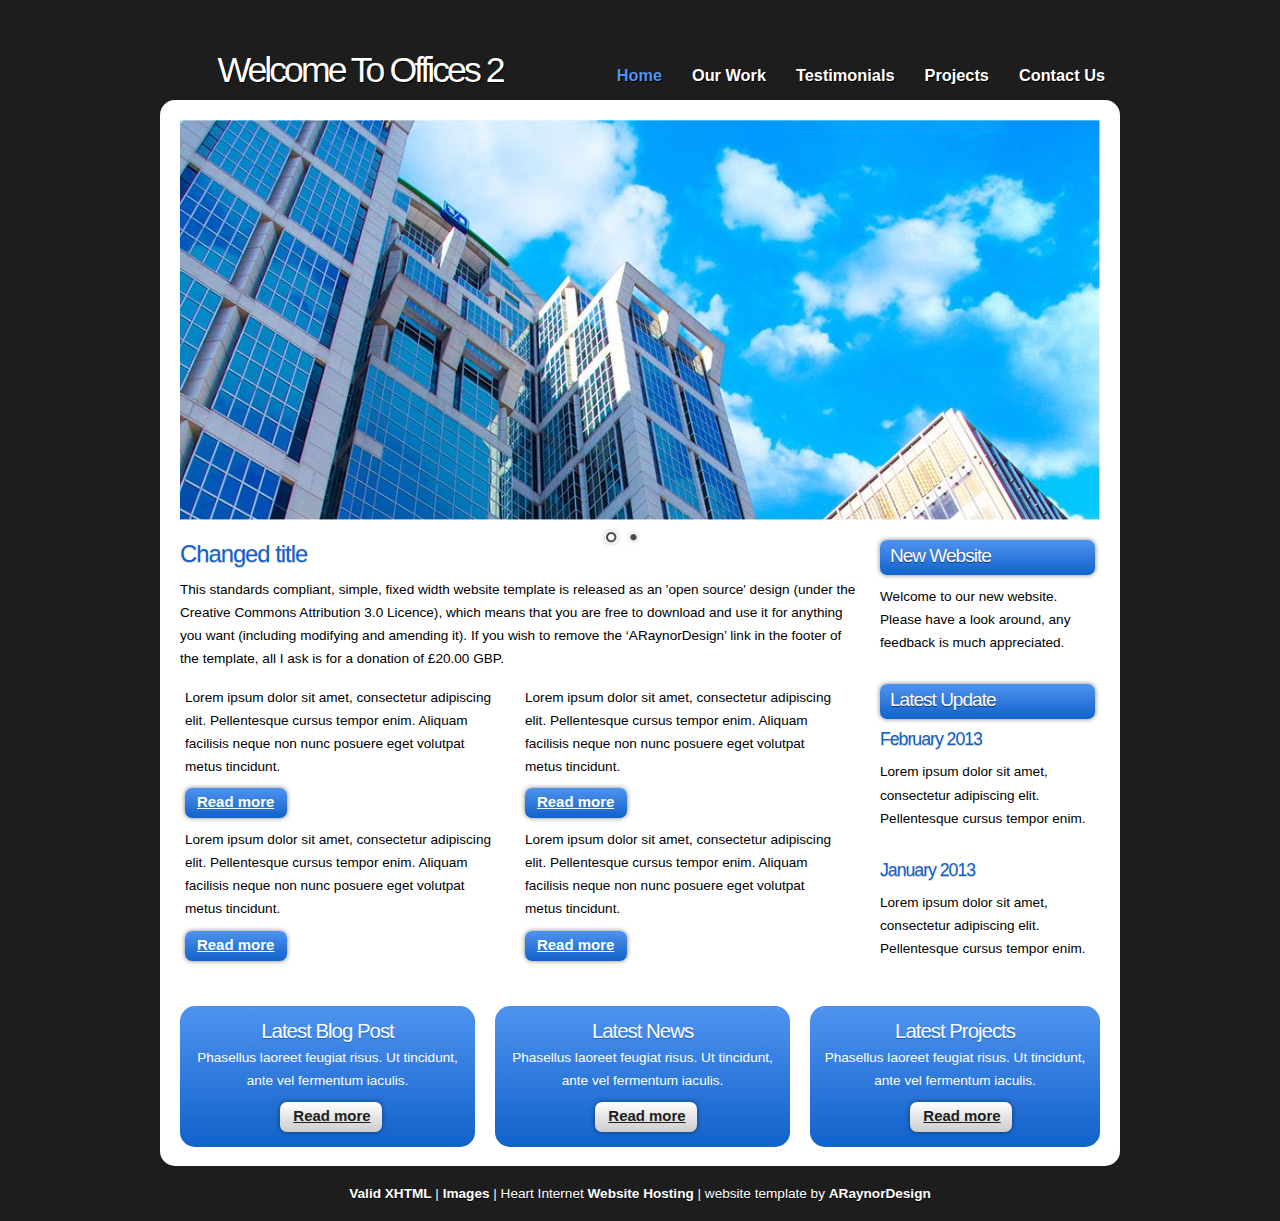
<file: index.html>
<!DOCTYPE html PUBLIC "-//W3C//DTD XHTML 1.1//EN" "http://www.w3.org/TR/xhtml11/DTD/xhtml11.dtd">
<html xmlns="http://www.w3.org/1999/xhtml" xml:lang="en">

<head>
  <title>ARaynorDesign Template</title>
  <meta name="description" content="free website template" />
  <meta name="keywords" content="enter your keywords here" />
  <meta http-equiv="content-type" content="text/html; charset=utf-8" />
  <link rel="stylesheet" type="text/css" href="css/style.css" />
  <script type="text/javascript" src="js/jquery.min.js"></script>
  <script type="text/javascript" src="js/jquery.easing.min.js"></script>
  <script type="text/javascript" src="js/jquery.nivo.slider.pack.js"></script>
  <script type="text/javascript">
    $(window).load(function() {
        $('#slider').nivoSlider();
    });
  </script> 
</head>

<body>
  <div id="main">

	<div id="menubar">
	  <div id="welcome">
	    <h1><a href="#">Welcome To Offices 2</a></h1>
	  </div><!--close welcome-->
      <div id="menu_items">
	    <ul id="menu">
          <li class="current"><a href="index.html">Home</a></li>
          <li><a href="ourwork.html">Our Work</a></li>
          <li><a href="testimonials.html">Testimonials</a></li>
          <li><a href="projects.html">Projects</a></li>
          <li><a href="contact.html">Contact Us</a></li>
        </ul>
      </div><!--close menu-->
    </div><!--close menubar-->	
    
	<div id="site_content">		

	  <div id="banner_image">
	    <div id="slider-wrapper">        
          <div id="slider" class="nivoSlider">
            <img src="./images/home_1.jpg" alt="" />
            <img src="./images/home_2.jpg" alt="" />
		  </div><!--close slider-->
		</div><!--close slider_wrapper-->
	  </div><!--close banner_image-->	

	  <div class="sidebar_container">       
		<div class="sidebar">
          <div class="sidebar_item">
            <h2>New Website</h2>
            <p>Welcome to our new website. Please have a look around, any feedback is much appreciated.</p>
          </div><!--close sidebar_item--> 
        </div><!--close sidebar-->     		
		<div class="sidebar">
          <div class="sidebar_item">
            <h2>Latest Update</h2>
            <h3>February 2013</h3>
            <p>Lorem ipsum dolor sit amet, consectetur adipiscing elit. Pellentesque cursus tempor enim.</p>         
		  </div><!--close sidebar_item--> 
        </div><!--close sidebar-->
		<div class="sidebar">
          <div class="sidebar_item">
            <h3>January 2013</h3>
            <p>Lorem ipsum dolor sit amet, consectetur adipiscing elit. Pellentesque cursus tempor enim.</p>         
		  </div><!--close sidebar_item--> 
        </div><!--close sidebar-->  		
      </div><!--close sidebar_container-->		  
	 
	  <div id="content">
        <div class="content_item">
		  <h1>Changed title</h1> 
	      <p>This standards compliant, simple, fixed width website template is released as an 'open source' design (under the Creative Commons Attribution 3.0 Licence), which means that you are free to download and use it for anything you want (including modifying and amending it). If you wish to remove the &lsquo;ARaynorDesign&rsquo; link in the footer of the template, all I ask is for a donation of &pound;20.00 GBP.</p>	  
		  <div class="content_container">
		    <p>Lorem ipsum dolor sit amet, consectetur adipiscing elit. Pellentesque cursus tempor enim. Aliquam facilisis neque non nunc posuere eget volutpat metus tincidunt.</p>
		  	<div class="button_small">
		      <a href="#">Read more</a>
		    </div><!--close button_small-->
		  </div><!--close content_container-->
          <div class="content_container">
		    <p>Lorem ipsum dolor sit amet, consectetur adipiscing elit. Pellentesque cursus tempor enim. Aliquam facilisis neque non nunc posuere eget volutpat metus tincidunt.</p>          
		  	<div class="button_small">
		      <a href="#">Read more</a>
		    </div><!--close button_small-->		  
		  </div><!--close content_container-->		
		  <div class="content_container">
		    <p>Lorem ipsum dolor sit amet, consectetur adipiscing elit. Pellentesque cursus tempor enim. Aliquam facilisis neque non nunc posuere eget volutpat metus tincidunt.</p>
		  	<div class="button_small">
		      <a href="#">Read more</a>
		    </div><!--close button_small-->
		  </div><!--close content_container-->
          <div class="content_container">
		    <p>Lorem ipsum dolor sit amet, consectetur adipiscing elit. Pellentesque cursus tempor enim. Aliquam facilisis neque non nunc posuere eget volutpat metus tincidunt.</p>          
		  	<div class="button_small">
		      <a href="#">Read more</a>
		    </div><!--close button_small-->		  
		  </div><!--close content_container-->			  
		</div><!--close content_item-->
      </div><!--close content-->   
	
	  <div id="content_blue">
	    <div class="content_blue_container_box">
		  <h4>Latest Blog Post</h4>
	      <p> Phasellus laoreet feugiat risus. Ut tincidunt, ante vel fermentum iaculis.</p>
		  <div class="readmore">
		    <a href="#">Read more</a>
		  </div><!--close readmore-->
	    </div><!--close content_blue_container_box-->
        <div class="content_blue_container_box">
         <h4>Latest News</h4>
	      <p> Phasellus laoreet feugiat risus. Ut tincidunt, ante vel fermentum iaculis.</p>
	      <div class="readmore">
		    <a href="#">Read more</a>
		  </div><!--close readmore-->
	    </div><!--close content_blue_container_box-->
        <div class="content_blue_container_boxl">
		  <h4>Latest Projects</h4>
	      <p> Phasellus laoreet feugiat risus. Ut tincidunt, ante vel fermentum iaculis.</p>
	      <div class="readmore">
		    <a href="#">Read more</a>
		  </div><!--close readmore-->	  
	    </div><!--close content_blue_container_box1-->      
	    <br style="clear:both"/>
      </div><!--close content_blue--> 	
	</div><!--close site_content--> 
  
  </div><!--close main-->
  
  <div id="footer">
	  <a href="http://validator.w3.org/check?uri=referer">Valid XHTML</a> | <a href="http://fotogrph.com/">Images</a> | Heart Internet  <a href="http://www.heartinternet.co.uk/web-hosting/">Website Hosting</a> | website template by <a href="http://www.araynordesign.co.uk">ARaynorDesign</a>
  </div><!--close footer-->  
  
</body>
</html>
</file>
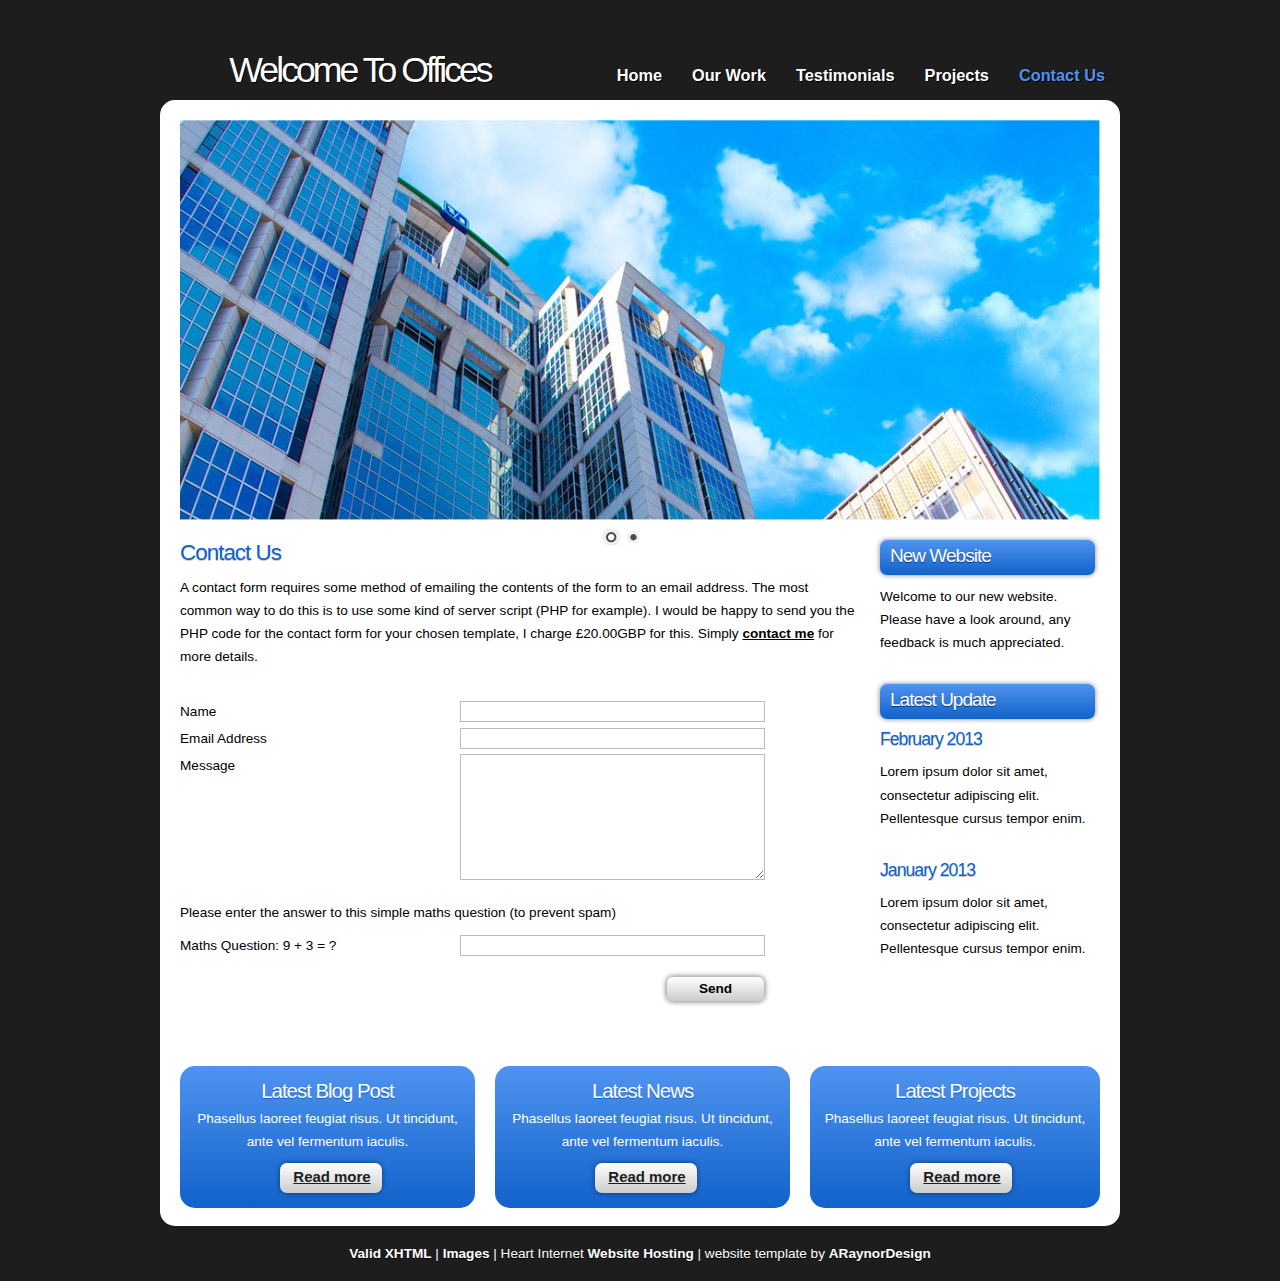
<file: contact.html>
<!DOCTYPE html PUBLIC "-//W3C//DTD XHTML 1.1//EN" "http://www.w3.org/TR/xhtml11/DTD/xhtml11.dtd">
<html xmlns="http://www.w3.org/1999/xhtml" xml:lang="en">

<head>
  <title>ARaynorDesign Template</title>
  <meta name="description" content="free website template" />
  <meta name="keywords" content="enter your keywords here" />
  <meta http-equiv="content-type" content="text/html; charset=utf-8" />
  <link rel="stylesheet" type="text/css" href="css/style.css" />
  <script type="text/javascript" src="js/jquery.min.js"></script>
  <script type="text/javascript" src="js/jquery.easing.min.js"></script>
  <script type="text/javascript" src="js/jquery.nivo.slider.pack.js"></script>
  <script type="text/javascript">
    $(window).load(function() {
        $('#slider').nivoSlider();
    });
  </script> 
</head>

<body>
  <div id="main">
	
	<div id="menubar">
	  <div id="welcome">
	    <h1><a href="#">Welcome To Offices</a></h1>
	  </div><!--close welcome-->
      <div id="menu_items">
	    <ul id="menu">
          <li><a href="index.html">Home</a></li>
          <li><a href="ourwork.html">Our Work</a></li>
          <li><a href="testimonials.html">Testimonials</a></li>
          <li><a href="projects.html">Projects</a></li>
          <li class="current"><a href="contact.html">Contact Us</a></li>
        </ul>
      </div><!--close menu-->
    </div><!--close menubar-->	
	
	<div id="site_content">	

	  <div id="banner_image">
	    <div id="slider-wrapper">        
          <div id="slider" class="nivoSlider">
            <img src="images/home_1.jpg" alt="" />
            <img src="images/home_2.jpg" alt="" />
		  </div><!--close slider-->
		</div><!--close slider_wrapper-->
	  </div><!--close banner_image-->	

	  <div class="sidebar_container">       
		<div class="sidebar">
          <div class="sidebar_item">
            <h2>New Website</h2>
            <p>Welcome to our new website. Please have a look around, any feedback is much appreciated.</p>
          </div><!--close sidebar_item--> 
        </div><!--close sidebar-->     		
		<div class="sidebar">
          <div class="sidebar_item">
            <h2>Latest Update</h2>
            <h3>February 2013</h3>
            <p>Lorem ipsum dolor sit amet, consectetur adipiscing elit. Pellentesque cursus tempor enim.</p>         
		  </div><!--close sidebar_item--> 
        </div><!--close sidebar-->
		<div class="sidebar">
          <div class="sidebar_item">
            <h3>January 2013</h3>
            <p>Lorem ipsum dolor sit amet, consectetur adipiscing elit. Pellentesque cursus tempor enim.</p>         
		  </div><!--close sidebar_item--> 
        </div><!--close sidebar-->  		
      </div><!--close sidebar_container-->		   
	   
      <div id="content">
        <div class="content_item">
		  <div class="form_settings">
            <h2>Contact Us</h2>
            <p>A contact form requires some method of emailing the contents of the form to an email address. The most common way to do this is to use some kind of server script (PHP for example). I would be happy to send you the PHP code for the contact form for your chosen template, I charge £20.00GBP for this. Simply <a href="http://www.araynordesign.co.uk/contact.php">contact me</a> for more details.</p>
			<p>&nbsp;</p>
			<p><span>Name</span><input class="contact" type="text" name="your_name" value="" /></p>
			<p><span>Email Address</span><input class="contact" type="text" name="your_email" value="" /></p>
			<p><span>Message</span><textarea class="contact textarea" rows="8" cols="50" name="your_message"></textarea></p>
            <p style="padding: 10px 0 10px 0;">Please enter the answer to this simple maths question (to prevent spam)</p>
			<p><span>Maths Question: 9 + 3 = ?</span><input type="text" name="user_answer" class="contact" /><input type="hidden" name="answer" value="4d76fe9775" /></p>
            <p style="padding-top: 15px"><span>&nbsp;</span><input class="submit" type="submit" name="contact_submitted" value="Send" /></p>
          </div><!--close form_settings-->
		</div><!--close content_item-->
      </div><!--close content-->   

	  <div id="content_blue">
	    <div class="content_blue_container_box">
		  <h4>Latest Blog Post</h4>
	      <p> Phasellus laoreet feugiat risus. Ut tincidunt, ante vel fermentum iaculis.</p>
		  <div class="readmore">
		    <a href="#">Read more</a>
		  </div><!--close readmore-->
	    </div><!--close content_blue_container_box-->
        <div class="content_blue_container_box">
         <h4>Latest News</h4>
	      <p> Phasellus laoreet feugiat risus. Ut tincidunt, ante vel fermentum iaculis.</p>
	      <div class="readmore">
		    <a href="#">Read more</a>
		  </div><!--close readmore-->
	    </div><!--close content_blue_container_box-->
        <div class="content_blue_container_boxl">
		  <h4>Latest Projects</h4>
	      <p> Phasellus laoreet feugiat risus. Ut tincidunt, ante vel fermentum iaculis.</p>
	      <div class="readmore">
		    <a href="#">Read more</a>
		  </div><!--close readmore-->	  
	    </div><!--close content_blue_container_box1-->      
	    <br style="clear:both"/>
      </div><!--close content_blue--> 	
	</div><!--close site_content--> 
 
  </div><!--close main-->
  
  <div id="footer">
	  <a href="http://validator.w3.org/check?uri=referer">Valid XHTML</a> | <a href="http://fotogrph.com/">Images</a> | Heart Internet  <a href="http://www.heartinternet.co.uk/web-hosting/">Website Hosting</a> | website template by <a href="http://www.araynordesign.co.uk">ARaynorDesign</a>
  </div><!--close footer-->  	
  
</body>
</html>
</file>
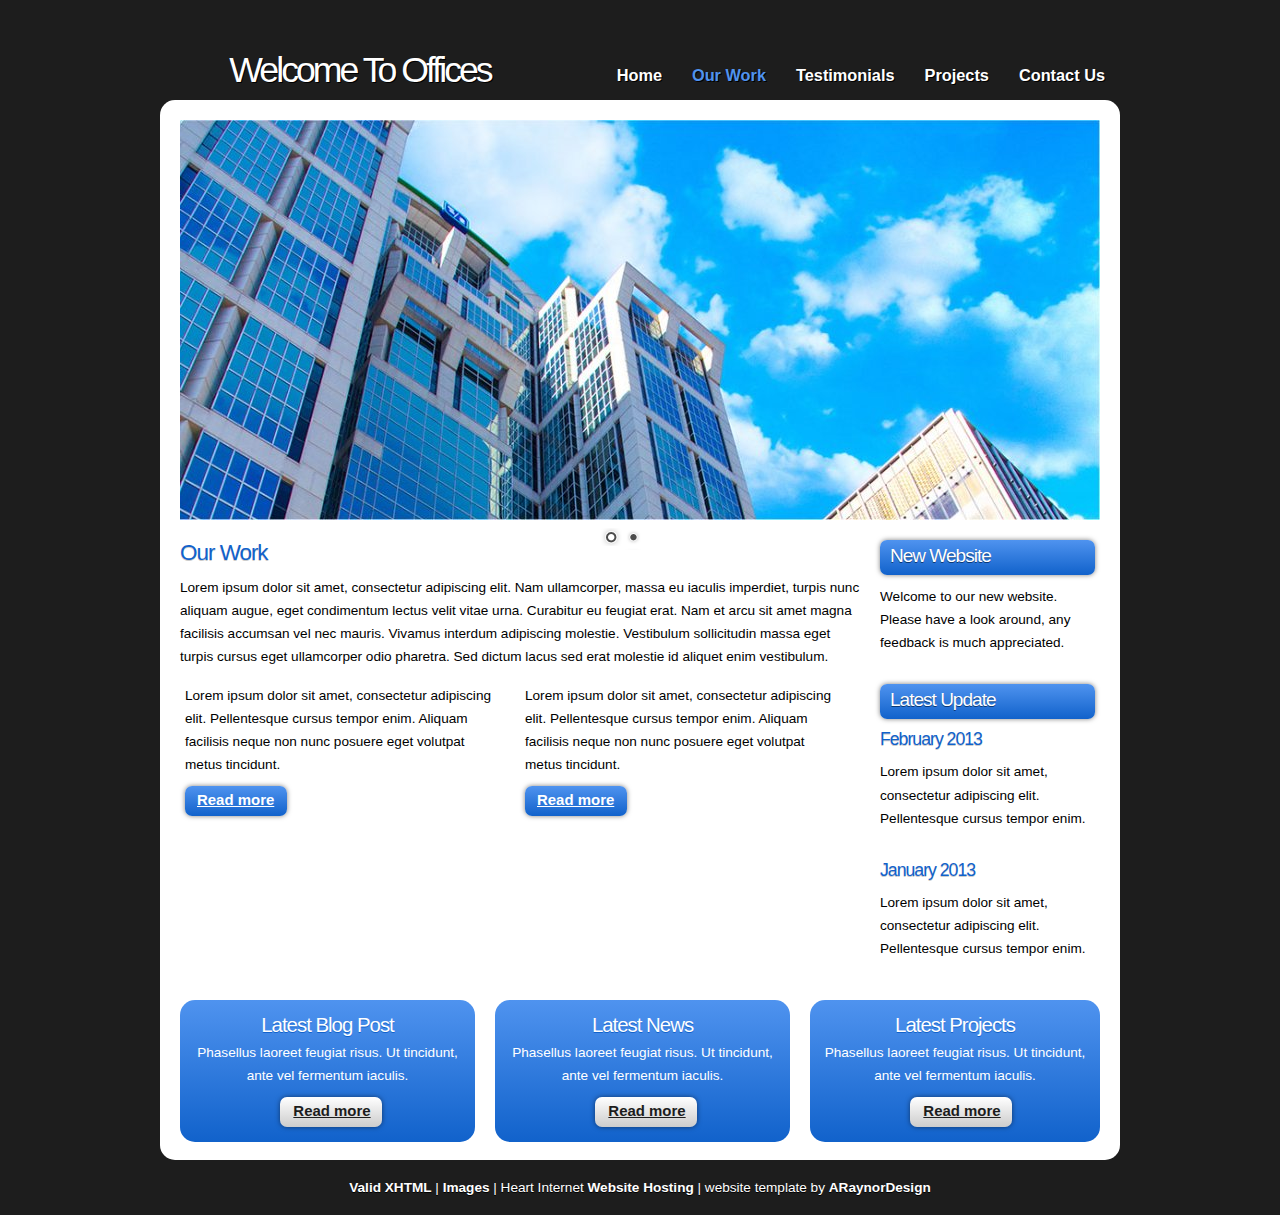
<file: ourwork.html>
<!DOCTYPE html PUBLIC "-//W3C//DTD XHTML 1.1//EN" "http://www.w3.org/TR/xhtml11/DTD/xhtml11.dtd">
<html xmlns="http://www.w3.org/1999/xhtml" xml:lang="en">

<head>
  <title>ARaynorDesign Template</title>
  <meta name="description" content="free website template" />
  <meta name="keywords" content="enter your keywords here" />
  <meta http-equiv="content-type" content="text/html; charset=utf-8" />
  <link rel="stylesheet" type="text/css" href="css/style.css" />
  <script type="text/javascript" src="js/jquery.min.js"></script>
  <script type="text/javascript" src="js/jquery.easing.min.js"></script>
  <script type="text/javascript" src="js/jquery.nivo.slider.pack.js"></script>
  <script type="text/javascript">
    $(window).load(function() {
        $('#slider').nivoSlider();
    });
  </script> 
</head>

<body>
  <div id="main">
	
	<div id="menubar">
	  <div id="welcome">
	    <h1><a href="#">Welcome To Offices</a></h1>
	  </div><!--close welcome-->
      <div id="menu_items">
	    <ul id="menu">
          <li><a href="index.html">Home</a></li>
          <li class="current"><a href="ourwork.html">Our Work</a></li>
          <li><a href="testimonials.html">Testimonials</a></li>
          <li><a href="projects.html">Projects</a></li>
          <li><a href="contact.html">Contact Us</a></li>
        </ul>
      </div><!--close menu-->
    </div><!--close menubar-->	
    
	<div id="site_content">	

	  <div id="banner_image">
	    <div id="slider-wrapper">        
          <div id="slider" class="nivoSlider">
            <img src="images/home_1.jpg" alt="" />
            <img src="images/home_2.jpg" alt="" />
		  </div><!--close slider-->
		</div><!--close slider_wrapper-->
	  </div><!--close banner_image-->	

	  <div class="sidebar_container">       
		<div class="sidebar">
          <div class="sidebar_item">
            <h2>New Website</h2>
            <p>Welcome to our new website. Please have a look around, any feedback is much appreciated.</p>
          </div><!--close sidebar_item--> 
        </div><!--close sidebar-->     		
		<div class="sidebar">
          <div class="sidebar_item">
            <h2>Latest Update</h2>
            <h3>February 2013</h3>
            <p>Lorem ipsum dolor sit amet, consectetur adipiscing elit. Pellentesque cursus tempor enim.</p>         
		  </div><!--close sidebar_item--> 
        </div><!--close sidebar-->
		<div class="sidebar">
          <div class="sidebar_item">
            <h3>January 2013</h3>
            <p>Lorem ipsum dolor sit amet, consectetur adipiscing elit. Pellentesque cursus tempor enim.</p>         
		  </div><!--close sidebar_item--> 
        </div><!--close sidebar-->  		
      </div><!--close sidebar_container-->		    
        
	  <div id="content">
        <div class="content_item">
          <h2>Our Work</h2>
			<p>Lorem ipsum dolor sit amet, consectetur adipiscing elit. Nam ullamcorper, massa eu iaculis imperdiet, turpis nunc aliquam augue, eget condimentum lectus velit vitae urna. Curabitur eu feugiat erat. Nam et arcu sit amet magna facilisis accumsan vel nec mauris. Vivamus interdum adipiscing molestie. Vestibulum sollicitudin massa eget turpis cursus eget ullamcorper odio pharetra. Sed dictum lacus sed erat molestie id aliquet enim vestibulum.</p>
		    <div class="content_container">
		      <p>Lorem ipsum dolor sit amet, consectetur adipiscing elit. Pellentesque cursus tempor enim. Aliquam facilisis neque non nunc posuere eget volutpat metus tincidunt.</p>
		    	<div class="button_small">
		        <a href="#">Read more</a>
		      </div><!--close button_small-->
		    </div><!--close content_container-->
            <div class="content_container">
		      <p>Lorem ipsum dolor sit amet, consectetur adipiscing elit. Pellentesque cursus tempor enim. Aliquam facilisis neque non nunc posuere eget volutpat metus tincidunt.</p>          
		    	<div class="button_small">
		        <a href="#">Read more</a>
		        </div><!--close button_small-->		  
		    </div><!--close content_container-->				
		</div><!--close content_item-->
      </div><!--close content-->   
	  
	  <div id="content_blue">
	    <div class="content_blue_container_box">
		  <h4>Latest Blog Post</h4>
	      <p> Phasellus laoreet feugiat risus. Ut tincidunt, ante vel fermentum iaculis.</p>
		  <div class="readmore">
		    <a href="#">Read more</a>
		  </div><!--close readmore-->
	    </div><!--close content_blue_container_box-->
        <div class="content_blue_container_box">
         <h4>Latest News</h4>
	      <p> Phasellus laoreet feugiat risus. Ut tincidunt, ante vel fermentum iaculis.</p>
	      <div class="readmore">
		    <a href="#">Read more</a>
		  </div><!--close readmore-->
	    </div><!--close content_blue_container_box-->
        <div class="content_blue_container_boxl">
		  <h4>Latest Projects</h4>
	      <p> Phasellus laoreet feugiat risus. Ut tincidunt, ante vel fermentum iaculis.</p>
	      <div class="readmore">
		    <a href="#">Read more</a>
		  </div><!--close readmore-->	  
	    </div><!--close content_blue_container_box1-->      
	    <br style="clear:both"/>
      </div><!--close content_blue--> 	
	</div><!--close site_content--> 
 
  </div><!--close main-->
  
  <div id="footer">
	  <a href="http://validator.w3.org/check?uri=referer">Valid XHTML</a> | <a href="http://fotogrph.com/">Images</a> | Heart Internet  <a href="http://www.heartinternet.co.uk/web-hosting/">Website Hosting</a> | website template by <a href="http://www.araynordesign.co.uk">ARaynorDesign</a>
  </div><!--close footer-->  
  
  </body>
</html>
</file>
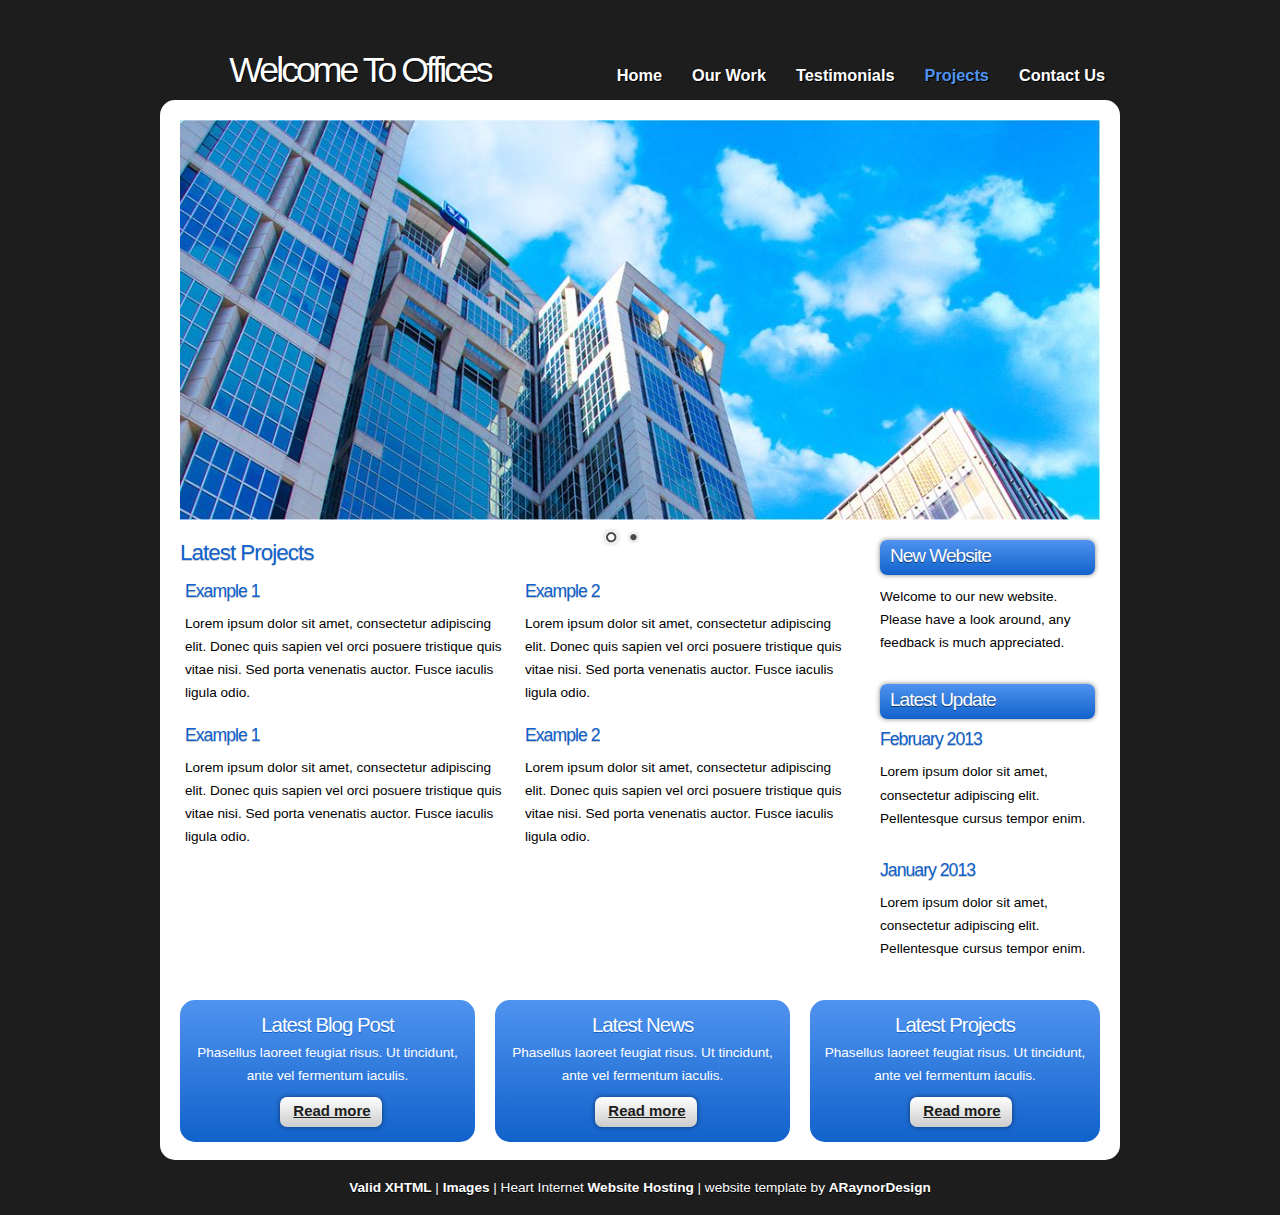
<file: projects.html>
<!DOCTYPE html PUBLIC "-//W3C//DTD XHTML 1.1//EN" "http://www.w3.org/TR/xhtml11/DTD/xhtml11.dtd">
<html xmlns="http://www.w3.org/1999/xhtml" xml:lang="en">

<head>
  <title>ARaynorDesign Template</title>
  <meta name="description" content="free website template" />
  <meta name="keywords" content="enter your keywords here" />
  <meta http-equiv="content-type" content="text/html; charset=utf-8" />
  <link rel="stylesheet" type="text/css" href="css/style.css" />
  <script type="text/javascript" src="js/jquery.min.js"></script>
  <script type="text/javascript" src="js/jquery.easing.min.js"></script>
  <script type="text/javascript" src="js/jquery.nivo.slider.pack.js"></script>
  <script type="text/javascript">
    $(window).load(function() {
        $('#slider').nivoSlider();
    });
  </script> 
</head>

<body>
  <div id="main">

  	<div id="menubar">
	  <div id="welcome">
	    <h1><a href="#">Welcome To Offices</a></h1>
	  </div><!--close welcome-->
      <div id="menu_items">
	    <ul id="menu">
          <li><a href="index.html">Home</a></li>
          <li><a href="ourwork.html">Our Work</a></li>
          <li><a href="testimonials.html">Testimonials</a></li>
          <li class="current"><a href="projects.html">Projects</a></li>
          <li><a href="contact.html">Contact Us</a></li>
        </ul>
      </div><!--close menu-->
    </div><!--close menubar-->	
	
	<div id="site_content">	

	  <div id="banner_image">
	    <div id="slider-wrapper">        
          <div id="slider" class="nivoSlider">
            <img src="images/home_1.jpg" alt="" />
            <img src="images/home_2.jpg" alt="" />
		  </div><!--close slider-->
		</div><!--close slider_wrapper-->
	  </div><!--close banner_image-->		  
	  
	  <div class="sidebar_container">       
		<div class="sidebar">
          <div class="sidebar_item">
            <h2>New Website</h2>
            <p>Welcome to our new website. Please have a look around, any feedback is much appreciated.</p>
          </div><!--close sidebar_item--> 
        </div><!--close sidebar-->     		
		<div class="sidebar">
          <div class="sidebar_item">
            <h2>Latest Update</h2>
            <h3>February 2013</h3>
            <p>Lorem ipsum dolor sit amet, consectetur adipiscing elit. Pellentesque cursus tempor enim.</p>         
		  </div><!--close sidebar_item--> 
        </div><!--close sidebar-->
		<div class="sidebar">
          <div class="sidebar_item">
            <h3>January 2013</h3>
            <p>Lorem ipsum dolor sit amet, consectetur adipiscing elit. Pellentesque cursus tempor enim.</p>         
		  </div><!--close sidebar_item--> 
        </div><!--close sidebar-->  		
      </div><!--close sidebar_container-->		
	
      <div id="content">
        <div class="content_item">
          <h2>Latest Projects</h2>
            <div class="content_container">       
			  <h3>Example 1</h3>
			  <p>Lorem ipsum dolor sit amet, consectetur adipiscing elit. Donec quis sapien vel orci posuere tristique quis vitae nisi. Sed porta venenatis auctor. Fusce iaculis ligula odio.</p>
            </div><!--close content_container-->
            <div class="content_container">			  
			  <h3>Example 2</h3>
			  <p>Lorem ipsum dolor sit amet, consectetur adipiscing elit. Donec quis sapien vel orci posuere tristique quis vitae nisi. Sed porta venenatis auctor. Fusce iaculis ligula odio.</p>
			</div><!--close content_container-->
            <div class="content_container">       
			  <h3>Example 1</h3>
			  <p>Lorem ipsum dolor sit amet, consectetur adipiscing elit. Donec quis sapien vel orci posuere tristique quis vitae nisi. Sed porta venenatis auctor. Fusce iaculis ligula odio.</p>
            </div><!--close content_container-->
            <div class="content_container">			  
			  <h3>Example 2</h3>
			  <p>Lorem ipsum dolor sit amet, consectetur adipiscing elit. Donec quis sapien vel orci posuere tristique quis vitae nisi. Sed porta venenatis auctor. Fusce iaculis ligula odio.</p>
			</div><!--close content_container-->
	    </div><!--close content_item-->
      </div><!--close content-->   
	  
	  <div id="content_blue">
	    <div class="content_blue_container_box">
		  <h4>Latest Blog Post</h4>
	      <p> Phasellus laoreet feugiat risus. Ut tincidunt, ante vel fermentum iaculis.</p>
		  <div class="readmore">
		    <a href="#">Read more</a>
		  </div><!--close readmore-->
	    </div><!--close content_blue_container_box-->
        <div class="content_blue_container_box">
         <h4>Latest News</h4>
	      <p> Phasellus laoreet feugiat risus. Ut tincidunt, ante vel fermentum iaculis.</p>
	      <div class="readmore">
		    <a href="#">Read more</a>
		  </div><!--close readmore-->
	    </div><!--close content_blue_container_box-->
        <div class="content_blue_container_boxl">
		  <h4>Latest Projects</h4>
	      <p> Phasellus laoreet feugiat risus. Ut tincidunt, ante vel fermentum iaculis.</p>
	      <div class="readmore">
		    <a href="#">Read more</a>
		  </div><!--close readmore-->	  
	    </div><!--close content_blue_container_box1-->      
	    <br style="clear:both"/>
      </div><!--close content_blue--> 	
	</div><!--close site_content--> 	
 
  </div><!--close main-->
  
  <div id="footer">
	  <a href="http://validator.w3.org/check?uri=referer">Valid XHTML</a> | <a href="http://fotogrph.com/">Images</a> | Heart Internet  <a href="http://www.heartinternet.co.uk/web-hosting/">Website Hosting</a> | website template by <a href="http://www.araynordesign.co.uk">ARaynorDesign</a>
  </div><!--close footer-->  	
  
</body>
</html>
</file>
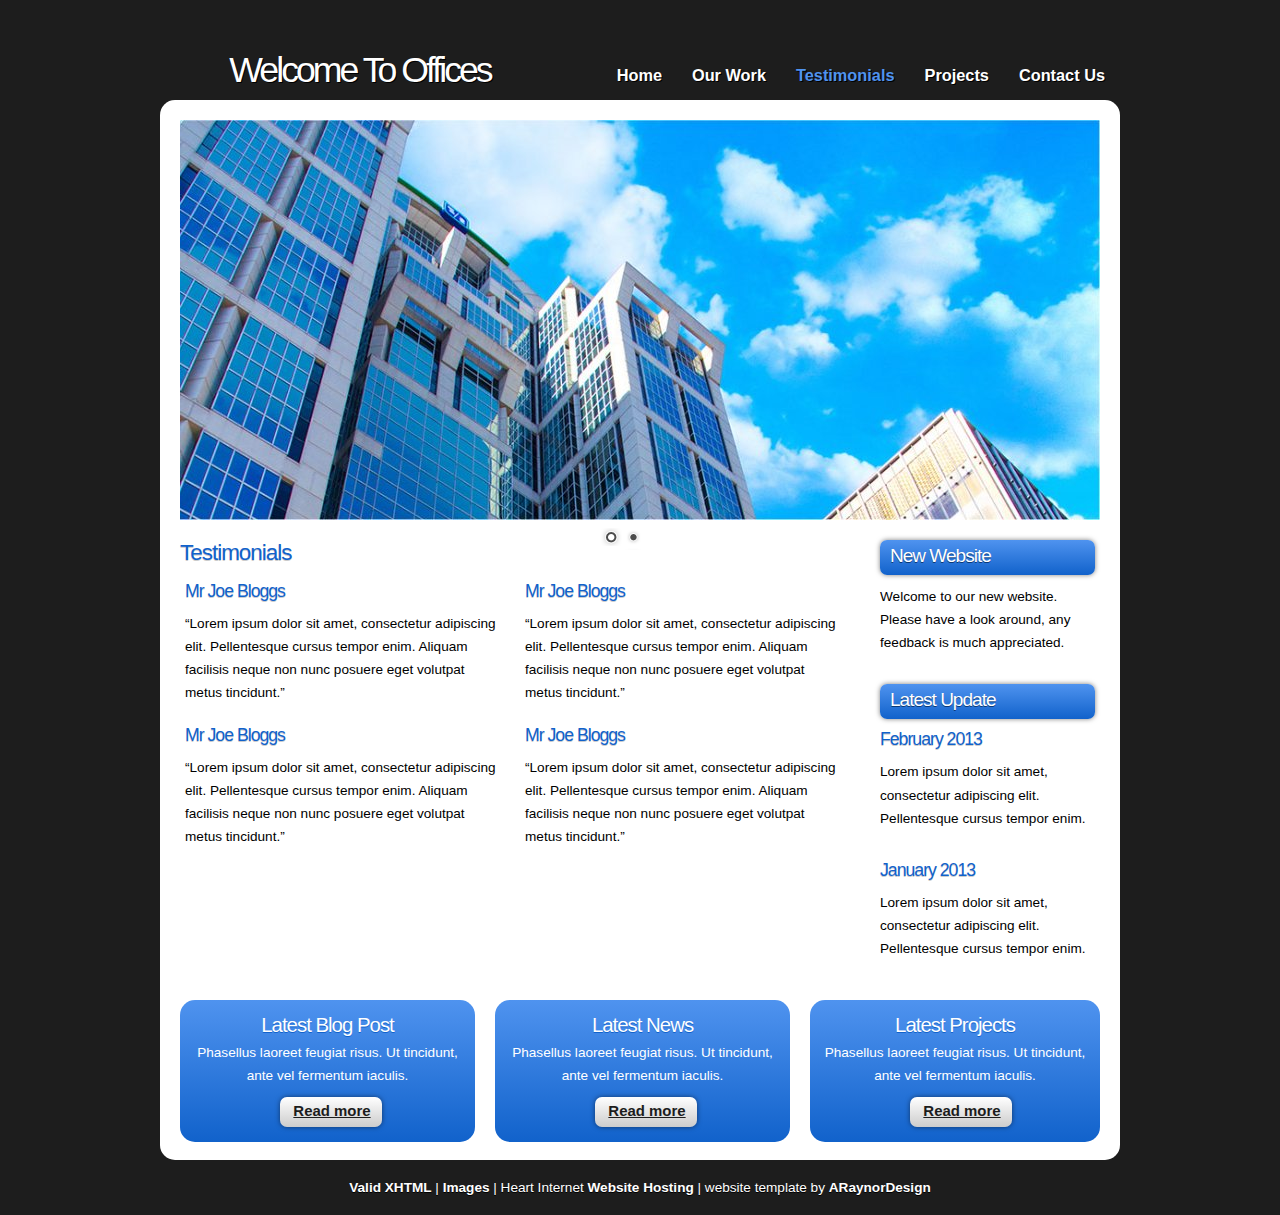
<file: testimonials.html>
<!DOCTYPE html PUBLIC "-//W3C//DTD XHTML 1.1//EN" "http://www.w3.org/TR/xhtml11/DTD/xhtml11.dtd">
<html xmlns="http://www.w3.org/1999/xhtml" xml:lang="en">

<head>
  <title>ARaynorDesign Template</title>
  <meta name="description" content="free website template" />
  <meta name="keywords" content="enter your keywords here" />
  <meta http-equiv="content-type" content="text/html; charset=utf-8" />
  <link rel="stylesheet" type="text/css" href="css/style.css" />
  <script type="text/javascript" src="js/jquery.min.js"></script>
  <script type="text/javascript" src="js/jquery.easing.min.js"></script>
  <script type="text/javascript" src="js/jquery.nivo.slider.pack.js"></script>
  <script type="text/javascript">
    $(window).load(function() {
        $('#slider').nivoSlider();
    });
  </script> 
</head>

<body>
  <div id="main">

  	<div id="menubar">
	  <div id="welcome">
	    <h1><a href="#">Welcome To Offices</a></h1>
	  </div><!--close welcome-->
      <div id="menu_items">
	    <ul id="menu">
          <li><a href="index.html">Home</a></li>
          <li><a href="ourwork.html">Our Work</a></li>
          <li class="current"><a href="testimonials.html">Testimonials</a></li>
          <li><a href="projects.html">Projects</a></li>
          <li><a href="contact.html">Contact Us</a></li>
        </ul>
      </div><!--close menu-->
    </div><!--close menubar-->	
    
	<div id="site_content">	

	  <div id="banner_image">
	    <div id="slider-wrapper">        
          <div id="slider" class="nivoSlider">
            <img src="images/home_1.jpg" alt="" />
            <img src="images/home_2.jpg" alt="" />
		  </div><!--close slider-->
		</div><!--close slider_wrapper-->
	  </div><!--close banner_image-->	

	  <div class="sidebar_container">       
		<div class="sidebar">
          <div class="sidebar_item">
            <h2>New Website</h2>
            <p>Welcome to our new website. Please have a look around, any feedback is much appreciated.</p>
          </div><!--close sidebar_item--> 
        </div><!--close sidebar-->     		
		<div class="sidebar">
          <div class="sidebar_item">
            <h2>Latest Update</h2>
            <h3>February 2013</h3>
            <p>Lorem ipsum dolor sit amet, consectetur adipiscing elit. Pellentesque cursus tempor enim.</p>         
		  </div><!--close sidebar_item--> 
        </div><!--close sidebar-->
		<div class="sidebar">
          <div class="sidebar_item">
            <h3>January 2013</h3>
            <p>Lorem ipsum dolor sit amet, consectetur adipiscing elit. Pellentesque cursus tempor enim.</p>         
		  </div><!--close sidebar_item--> 
        </div><!--close sidebar-->  		
      </div><!--close sidebar_container-->	  
	   
      <div id="content">
        <div class="content_item">
          <h2>Testimonials</h2>
			<div class="content_container">
			  <h3>Mr Joe Bloggs</h3>
			  <p>&ldquo;Lorem ipsum dolor sit amet, consectetur adipiscing elit. Pellentesque cursus tempor enim. Aliquam facilisis neque non nunc posuere eget volutpat metus tincidunt.&rdquo;</p>
			</div><!--close content_container-->
            <div class="content_container">
			  <h3>Mr Joe Bloggs</h3>
			  <p>&ldquo;Lorem ipsum dolor sit amet, consectetur adipiscing elit. Pellentesque cursus tempor enim. Aliquam facilisis neque non nunc posuere eget volutpat metus tincidunt.&rdquo;</p>
			</div><!--close content_container--> 
			<div class="content_container">
			  <h3>Mr Joe Bloggs</h3>
			  <p>&ldquo;Lorem ipsum dolor sit amet, consectetur adipiscing elit. Pellentesque cursus tempor enim. Aliquam facilisis neque non nunc posuere eget volutpat metus tincidunt.&rdquo;</p>
			</div><!--close content_container-->
            <div class="content_container">
			  <h3>Mr Joe Bloggs</h3>
			  <p>&ldquo;Lorem ipsum dolor sit amet, consectetur adipiscing elit. Pellentesque cursus tempor enim. Aliquam facilisis neque non nunc posuere eget volutpat metus tincidunt.&rdquo;</p>
			</div><!--close content_container--> 
	    </div><!--close content_item-->
	  </div><!--content-->   
	  
	  <div id="content_blue">
	    <div class="content_blue_container_box">
		  <h4>Latest Blog Post</h4>
	      <p> Phasellus laoreet feugiat risus. Ut tincidunt, ante vel fermentum iaculis.</p>
		  <div class="readmore">
		    <a href="#">Read more</a>
		  </div><!--close readmore-->
	    </div><!--close content_blue_container_box-->
        <div class="content_blue_container_box">
         <h4>Latest News</h4>
	      <p> Phasellus laoreet feugiat risus. Ut tincidunt, ante vel fermentum iaculis.</p>
	      <div class="readmore">
		    <a href="#">Read more</a>
		  </div><!--close readmore-->
	    </div><!--close content_blue_container_box-->
        <div class="content_blue_container_boxl">
		  <h4>Latest Projects</h4>
	      <p> Phasellus laoreet feugiat risus. Ut tincidunt, ante vel fermentum iaculis.</p>
	      <div class="readmore">
		    <a href="#">Read more</a>
		  </div><!--close readmore-->	  
	    </div><!--close content_blue_container_box1-->      
	    <br style="clear:both"/>
      </div><!--close content_blue--> 	
	</div><!--close site_content--> 
 
  </div><!--close main-->
  
  <div id="footer">
	  <a href="http://validator.w3.org/check?uri=referer">Valid XHTML</a> | <a href="http://fotogrph.com/">Images</a> | Heart Internet  <a href="http://www.heartinternet.co.uk/web-hosting/">Website Hosting</a> | website template by <a href="http://www.araynordesign.co.uk">ARaynorDesign</a>
  </div><!--close footer-->  	
  
</body>
</html>
</file>
<file: css/style.css>
html
{ height: 100%;}

*
{ margin: 0;
  padding: 0;}

body
{ font: normal 85% Arial, Helvetica, sans-serif;
  background: #1d1d1d;
  color: #000;
}

p
{ padding: 0 0 10px 0;
  line-height: 1.7em;
  font-size: 100% }

img
{ border: 0;}

h1, h2, h3, h4, h5, h6 
{ font: normal 175% Arial, Helvetica, sans-serif;
  color: #1162CB;
  text-shadow: 0px 1px 0px #CCC;
  letter-spacing: -1px;
  margin: 0 0 10px 0;}

h2
{ font: normal 165% Arial, Helvetica, sans-serif;}

h3
{ font: normal 130% Arial, Helvetica, sans-serif;
}

h4, h5, h6
{ margin: 0;
  padding: 0 0 0px 0;
  font: normal 150% Arial, Helvetica, sans-serif;
  line-height: 1.5em;}

h5, h6
{ font: normal 95% Arial, Helvetica, sans-serif;
  color: #888;
  padding-bottom: 15px;}

a
{ color: #000;
  font-weight: bold;
  background: transparent;
  outline: none;
  text-decoration: underline;}

a:hover
{ text-decoration: none;}

ul
{ margin: 2px 0 22px 30px;
  line-height: 1.7em;
  font-style: normal;
  font-size: 100%;}

ol
{ margin: 8px 0 22px 20px;}

ol li
{ margin: 0 0 11px 0;}

#main, #header, #banner, #menubar, #site_content, #footer, #content_blue
{ margin-left: auto; 
  margin-right: auto;}

#main
{ background: transparent;}

#menubar
{ width: 960px;
  height: 50px;
  margin-top: 50px;  
  border-radius: 15px 15px 0px 0px;
  -moz-border-radius: 15px 15px 0px 0px;
  -webkit-border: 15px 15px 0px 0px;} 
  
#welcome
{ width: 360px;
  float: left;
  text-align: center;
  height: 45px;
  margin: 0 auto;
  padding-left: 20px;
  background: transparent;}  
   
#welcome h1 a
{ font: normal 150% Arial, Helvetica, sans-serif;
  letter-spacing: -3px;
  color: #FFF;
  text-decoration: none;
  text-shadow: 1px 1px #000;  }
  
#menu_items
{ float: right;
  width: 560px;}
  
ul#menu
{ margin:0;
  float: right;}

ul#menu li
{ padding: 0 0 0 0px;
  list-style: none;
  margin: 2px 0 0 0;
  display: inline;
  background: transparent;}

ul#menu li a
{ float: left;
  font: bold 120% Arial, Helvetica, sans-serif;
  text-align: center;
  color: #FFF;
  text-decoration: none;
  height: 24px;
  text-shadow: 1px 1px #000;
  padding: 16px 15px 10px 15px;
  background: transparent; } 
  
ul#menu li.current a, ul#menu li:hover a
{ color: #4F93EF;
  text-shadow: 1px 1px #000;}

#site_content
{ width: 940px;
  overflow: hidden;
  margin: 0 auto;
  padding: 0 0 20px 20px;
  background: #FFF;
  border-radius: 15px 15px 15px 15px;
  -moz-border-radius: 15px 15px 15px 15px;
  -webkit-border: 15px 15px 15px 15px;  } 

.sidebar_container
{ float: right;
  margin: 10px 20px 0 20px;
  width: 220px;
  padding: 0;}

.sidebar
{ float: left;
  width: 220px;
  padding: 0;
  margin-top: 10px;
  margin-bottom: 10px;}

.sidebar_item
{ font: normal 100% Arial, Helvetica, sans-serif;
  width: 215px;}

.sidebar h2
{ padding: 5px 0 0 10px;
  font: normal 140% Arial, Helvetica, sans-serif;
  height: 30px;
  text-shadow: 0px 1px 0px #0C3976;
  color: #fff;
  background: #1162CB;
  background: -moz-linear-gradient(#4F93EF, #1162CB);
  background: -o-linear-gradient(#4F93EF, #1162CB);
  background: -webkit-linear-gradient(#4F93EF, #1162CB);
  border-radius: 7px 7px 7px 7px;
  -moz-border-radius: 7px 7px 7px 7px;
  -webkit-border: 7px 7px 7px 7px;
  -webkit-box-shadow: rgba(0, 0, 0, 0.5) 0px 0px 5px;
  -moz-box-shadow: rgba(0, 0, 0, 0.5) 0px 0px 5px;
  box-shadow: rgba(0, 0, 0, 0.5) 0px 0px 5px;}  

#content
{ width: 680px;
  margin-bottom: 20px;
  float: left;}

.content_item
{ width: 680px;
  margin-top: 20px;
  margin-bottom: 20px;}
  
.content_container
{ width: 320px;
  padding: 5px;
  margin-right: 10px;
  float: left;}
  
#content_blue
 { width: 920px;
  height: 160px;
  float: left;
  text-align: center; } 
  
#content_blue p
 { color: #FFF;}  

#content_blue h4
{ color: #FFF;
  text-shadow: 0px 1px 0px #1162CB;}
  
.content_blue_container_box
{ width: 285px;
  padding: 10px 5px 15px 5px;
  text-align: center;
  margin: 20px 20px 10px 0;
  float: left;
  background: #1162CB;
  background: -moz-linear-gradient(#4F93EF, #1162CB);
  background: -o-linear-gradient(#4F93EF, #1162CB);
  background: -webkit-linear-gradient(#4F93EF, #1162CB);
  border-radius: 15px 15px 15px 15px;
  -moz-border-radius: 15px 15px 15px 15px;
  -webkit-border: 15px 15px 15px 15px;}

.content_blue_container_boxl
{ width: 280px;
  padding: 10px 5px 15px 5px;
  text-align: center;
  margin: 20px 0 10px 0;
  float: left;
  background: #1162CB;
  background: -moz-linear-gradient(#4F93EF, #1162CB);
  background: -o-linear-gradient(#4F93EF, #1162CB);
  background: -webkit-linear-gradient(#4F93EF, #1162CB);
  border-radius: 15px 15px 15px 15px;
  -moz-border-radius: 15px 15px 15px 15px;
  -webkit-border: 15px 15px 15px 15px;}
  
#footer
{ width: 960px;
  height: 20px;
  padding-top: 20px;
  text-align: center; 
  background: transparent;
  color: #FFF;
  text-shadow: 0px 1px 0px #000;}

#footer a, #footer a:hover
{ color: #FFF;
  text-shadow: 0px 1px 0px #000;
  text-decoration: none;
  padding-bottom: 20px;}

#footer a:hover
{ text-decoration: underline;}
  
 .readmore
{ font: bold 110% Arial, Helvetica, sans-serif;
  height: 15px;
  margin-left: 95px;
  width: 90px;
  padding: 5px 5px 10px 7px;
  background: #fff;
  background: -moz-linear-gradient(#fff, #ccc);
  background: -o-linear-gradient(#fff, #ccc);
  background: -webkit-linear-gradient(#fff, #ccc);
  border-radius: 7px 7px 7px 7px;
  -moz-border-radius: 7px 7px 7px 7px;
  -webkit-border: 7px 7px 7px 7px;
  -webkit-box-shadow: rgba(0, 0, 0, 0.5) 0px 0px 5px;
  -moz-box-shadow: rgba(0, 0, 0, 0.5) 0px 0px 5px;
  box-shadow: rgba(0, 0, 0, 0.5) 0px 0px 5px;}
  
 .readmore a
{ color: #1D1D1D;}
 
 .button_small
{ font: normal 110% Arial, Helvetica, sans-serif;
  height: 15px;
  width: 90px;
  padding: 5px 5px 10px 7px;
  background: #1162CB;
  background: -moz-linear-gradient(#4F93EF, #1162CB);
  background: -o-linear-gradient(#4F93EF, #1162CB);
  background: -webkit-linear-gradient(#4F93EF, #1162CB);
  border-radius: 7px 7px 7px 7px;
  -moz-border-radius: 7px 7px 7px 7px;
  -webkit-border: 7px 7px 7px 7px;
  -webkit-box-shadow: rgba(0, 0, 0, 0.5) 0px 0px 5px;
  -moz-box-shadow: rgba(0, 0, 0, 0.5) 0px 0px 5px;
  box-shadow: rgba(0, 0, 0, 0.5) 0px 0px 5px;}
  
.button_small a
{ color: #FFF;
  padding-left: 5px;}

.form_settings
{ margin: 15px 0 0 0;}

.form_settings p
{ padding: 0 0 4px 0;}

.form_settings span
{ float: left; 
  width: 280px; 
  text-align: left;}
  
.form_settings input, .form_settings textarea
{ padding: 2px; 
  width: 299px; 
  font: 100% arial; 
  border: 1px solid #BBB; 
  background: #FFF; 
  color: #47433F;}
  
.form_settings input[type="checkbox"]
{ padding: 2px 0; 
  width: 15px; 
  font: 100% arial; 
  border: 0; 
  background: #FFF; 
  color: #47433F;
  margin: 28px 0;}

.form_settings .submit
{ font: bold 100% arial; 
  width: 99px; 
  margin: 0 0 0 206px; 
  height: 26px;
  padding: 2px 0 3px 0;
  cursor: pointer; 
  background: #fff;
  background: -moz-linear-gradient(#fff, #ccc);
  background: -o-linear-gradient(#fff, #ccc);
  background: -webkit-linear-gradient(#fff, #ccc);
  border-radius: 7px 7px 7px 7px;
  -moz-border-radius: 7px 7px 7px 7px;
  -webkit-border: 7px 7px 7px 7px;
  -webkit-box-shadow: rgba(0, 0, 0, 0.5) 0px 0px 5px;
  -moz-box-shadow: rgba(0, 0, 0, 0.5) 0px 0px 5px;
  box-shadow: rgba(0, 0, 0, 0.5) 0px 0px 5px;
  color: #000;}
  
  
#banner_image {
	width: 920px;
	float: left;
	margin: 20px 0 0 0;
	padding: 0 0 0 0;
}
#slider-wrapper {
    height: 400px;
	background: transparent;
	width: 920px;
}
#slider {
    background: url("../images/loading.gif") no-repeat scroll 50% 50% transparent;
    height: 400px;
    position: relative;
    width: 920px;
}
#slider img {
    display: none;
    left: 0;
    position: absolute;
    top: 0;
}
#slider a {
    border: 0 none;
    display: block;
}

.nivoSlider {
    position: relative;
}
.nivoSlider img {
    left: 0;
    position: absolute;
    top: 0;
}
.nivoSlider a.nivo-imageLink {
    border: 0 none;
    display: none;
    height: 100%;
    left: 0;
    margin: 0;
    padding: 0;
    position: absolute;
    top: 0;
    width: 100%;
    z-index: 6;
}
.nivo-slice {
    display: block;
    height: 100%;
    position: absolute;
    z-index: 5;
}
.nivo-box {
    display: block;
    position: absolute;
    z-index: 5;
}
.nivo-caption {
    background: none repeat scroll 0 0 #000000;
    bottom: 0;
    color: #FFFFFF;
    font-family: arial;
    left: 0;
    opacity: 0.8;
    position: absolute;
    text-transform: uppercase;
    width: 100%;
    z-index: 8;
}
.nivo-caption p {
    margin: 0;
    padding: 5px;
}
.nivo-caption a {
    color: red;
    display: inline !important;
    text-decoration: none;
}
.nivo-caption a:hover {
    color: blue;
    text-decoration: underline;
}
.nivo-html-caption {
    display: none;
}
.nivo-directionNav a {
    background: url("../images/arrows.png") no-repeat scroll 0 0 transparent;
    cursor: pointer;
    display: block;
    height: 30px;
    position: absolute;
    text-indent: -9999px;
    top: 45%;
    width: 30px;
    z-index: 9;
}
a.nivo-prevNav {
    left: 15px;
}
a.nivo-nextNav {
    background-position: -30px 50%;
    right: 15px;
}
.nivo-controlNav {
    bottom: -30px;
    left: 50%;
    margin-left: -40px;
    position: absolute;
}
.nivo-controlNav a {
    background: url("../images/bullets.png") no-repeat scroll 0 0 transparent;
    cursor: pointer;
    float: left;
    height: 22px;
    margin-top: 350px;
    position: relative;
    text-indent: -9999px;
    width: 22px;
    z-index: 9;
}
.nivo-controlNav a.active {
    background-position: 0 -22px;
}
</file>
